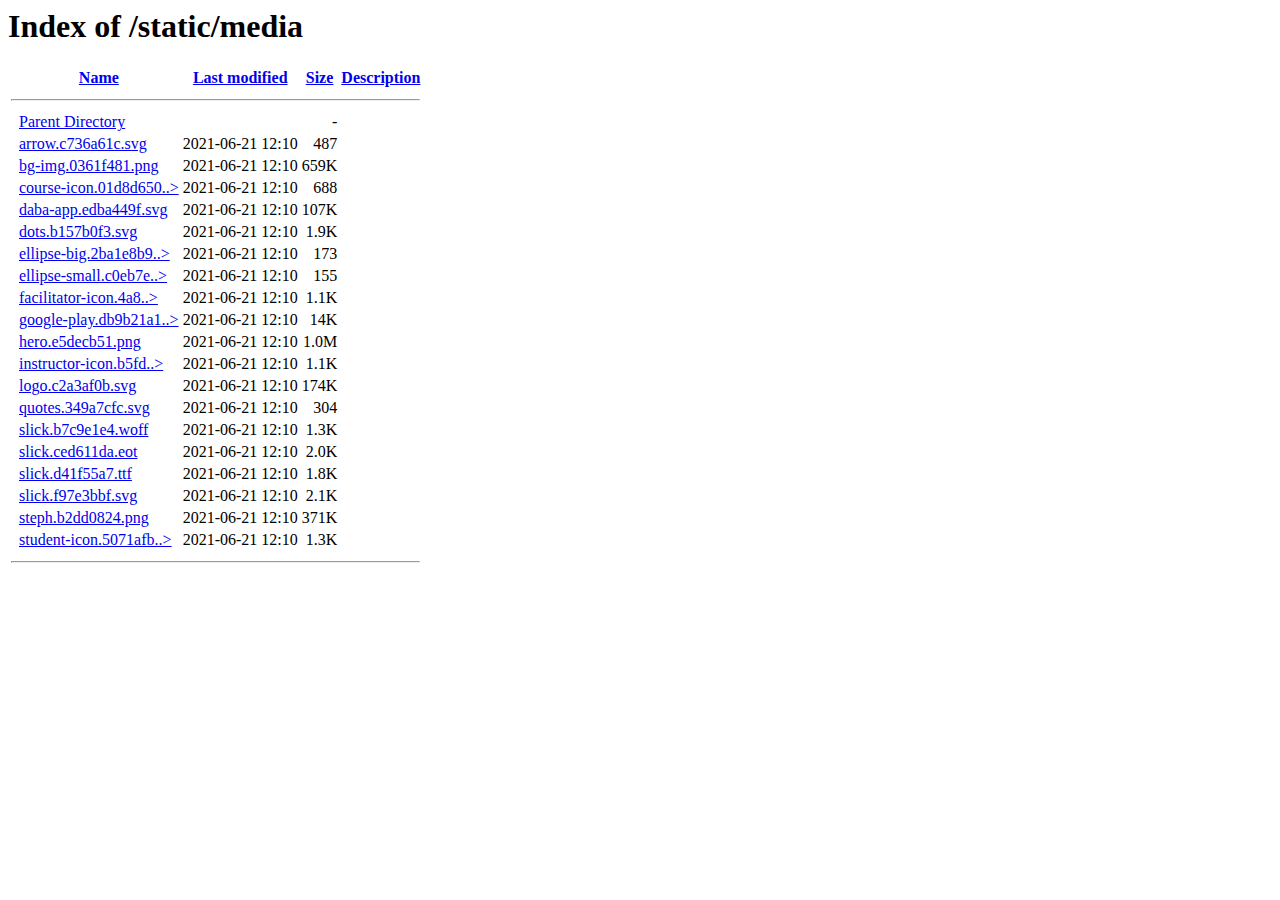
<file: media/index.html>
<!DOCTYPE HTML PUBLIC "-//W3C//DTD HTML 3.2 Final//EN">
<html>
 
<!-- Mirrored from daba.school/static/media/ by HTTrack Website Copier/3.x [XR&CO'2014], Thu, 08 Jul 2021 14:03:18 GMT -->
<!-- Added by HTTrack --><meta http-equiv="content-type" content="text/html;charset=ISO-8859-1" /><!-- /Added by HTTrack -->
<head>
  <title>Index of /static/media</title>
 </head>
 <body>
<h1>Index of /static/media</h1>
  <table>
   <tr><th valign="top">&nbsp;</th><th><a href="indexc052.html?C=N;O=D">Name</a></th><th><a href="indexf8a0.html?C=M;O=A">Last modified</a></th><th><a href="indexbfec.html?C=S;O=A">Size</a></th><th><a href="index30b5.html?C=D;O=A">Description</a></th></tr>
   <tr><th colspan="5"><hr></th></tr>
<tr><td valign="top">&nbsp;</td><td><a href="../index.html">Parent Directory</a>       </td><td>&nbsp;</td><td align="right">  - </td><td>&nbsp;</td></tr>
<tr><td valign="top">&nbsp;</td><td><a href="arrow.c736a61c.svg">arrow.c736a61c.svg</a>     </td><td align="right">2021-06-21 12:10  </td><td align="right">487 </td><td>&nbsp;</td></tr>
<tr><td valign="top">&nbsp;</td><td><a href="bg-img.0361f481.png">bg-img.0361f481.png</a>    </td><td align="right">2021-06-21 12:10  </td><td align="right">659K</td><td>&nbsp;</td></tr>
<tr><td valign="top">&nbsp;</td><td><a href="course-icon.01d8d650.svg">course-icon.01d8d650..&gt;</a></td><td align="right">2021-06-21 12:10  </td><td align="right">688 </td><td>&nbsp;</td></tr>
<tr><td valign="top">&nbsp;</td><td><a href="daba-app.edba449f.svg">daba-app.edba449f.svg</a>  </td><td align="right">2021-06-21 12:10  </td><td align="right">107K</td><td>&nbsp;</td></tr>
<tr><td valign="top">&nbsp;</td><td><a href="dots.b157b0f3.svg">dots.b157b0f3.svg</a>      </td><td align="right">2021-06-21 12:10  </td><td align="right">1.9K</td><td>&nbsp;</td></tr>
<tr><td valign="top">&nbsp;</td><td><a href="ellipse-big.2ba1e8b9.svg">ellipse-big.2ba1e8b9..&gt;</a></td><td align="right">2021-06-21 12:10  </td><td align="right">173 </td><td>&nbsp;</td></tr>
<tr><td valign="top">&nbsp;</td><td><a href="ellipse-small.c0eb7e4f.svg">ellipse-small.c0eb7e..&gt;</a></td><td align="right">2021-06-21 12:10  </td><td align="right">155 </td><td>&nbsp;</td></tr>
<tr><td valign="top">&nbsp;</td><td><a href="facilitator-icon.4a8b1c36.svg">facilitator-icon.4a8..&gt;</a></td><td align="right">2021-06-21 12:10  </td><td align="right">1.1K</td><td>&nbsp;</td></tr>
<tr><td valign="top">&nbsp;</td><td><a href="google-play.db9b21a1.png">google-play.db9b21a1..&gt;</a></td><td align="right">2021-06-21 12:10  </td><td align="right"> 14K</td><td>&nbsp;</td></tr>
<tr><td valign="top">&nbsp;</td><td><a href="hero.e5decb51.png">hero.e5decb51.png</a>      </td><td align="right">2021-06-21 12:10  </td><td align="right">1.0M</td><td>&nbsp;</td></tr>
<tr><td valign="top">&nbsp;</td><td><a href="instructor-icon.b5fdd8d1.svg">instructor-icon.b5fd..&gt;</a></td><td align="right">2021-06-21 12:10  </td><td align="right">1.1K</td><td>&nbsp;</td></tr>
<tr><td valign="top">&nbsp;</td><td><a href="logo.c2a3af0b.svg">logo.c2a3af0b.svg</a>      </td><td align="right">2021-06-21 12:10  </td><td align="right">174K</td><td>&nbsp;</td></tr>
<tr><td valign="top">&nbsp;</td><td><a href="quotes.349a7cfc.svg">quotes.349a7cfc.svg</a>    </td><td align="right">2021-06-21 12:10  </td><td align="right">304 </td><td>&nbsp;</td></tr>
<tr><td valign="top">&nbsp;</td><td><a href="slick.b7c9e1e4.woff">slick.b7c9e1e4.woff</a>    </td><td align="right">2021-06-21 12:10  </td><td align="right">1.3K</td><td>&nbsp;</td></tr>
<tr><td valign="top">&nbsp;</td><td><a href="slick.ced611da.eot">slick.ced611da.eot</a>     </td><td align="right">2021-06-21 12:10  </td><td align="right">2.0K</td><td>&nbsp;</td></tr>
<tr><td valign="top">&nbsp;</td><td><a href="slick.d41f55a7.ttf">slick.d41f55a7.ttf</a>     </td><td align="right">2021-06-21 12:10  </td><td align="right">1.8K</td><td>&nbsp;</td></tr>
<tr><td valign="top">&nbsp;</td><td><a href="slick.f97e3bbf.svg">slick.f97e3bbf.svg</a>     </td><td align="right">2021-06-21 12:10  </td><td align="right">2.1K</td><td>&nbsp;</td></tr>
<tr><td valign="top">&nbsp;</td><td><a href="steph.b2dd0824.png">steph.b2dd0824.png</a>     </td><td align="right">2021-06-21 12:10  </td><td align="right">371K</td><td>&nbsp;</td></tr>
<tr><td valign="top">&nbsp;</td><td><a href="student-icon.5071afb5.svg">student-icon.5071afb..&gt;</a></td><td align="right">2021-06-21 12:10  </td><td align="right">1.3K</td><td>&nbsp;</td></tr>
   <tr><th colspan="5"><hr></th></tr>
</table>
</body>
<!-- Mirrored from daba.school/static/media/ by HTTrack Website Copier/3.x [XR&CO'2014], Thu, 08 Jul 2021 14:03:30 GMT -->
</html>
</file>
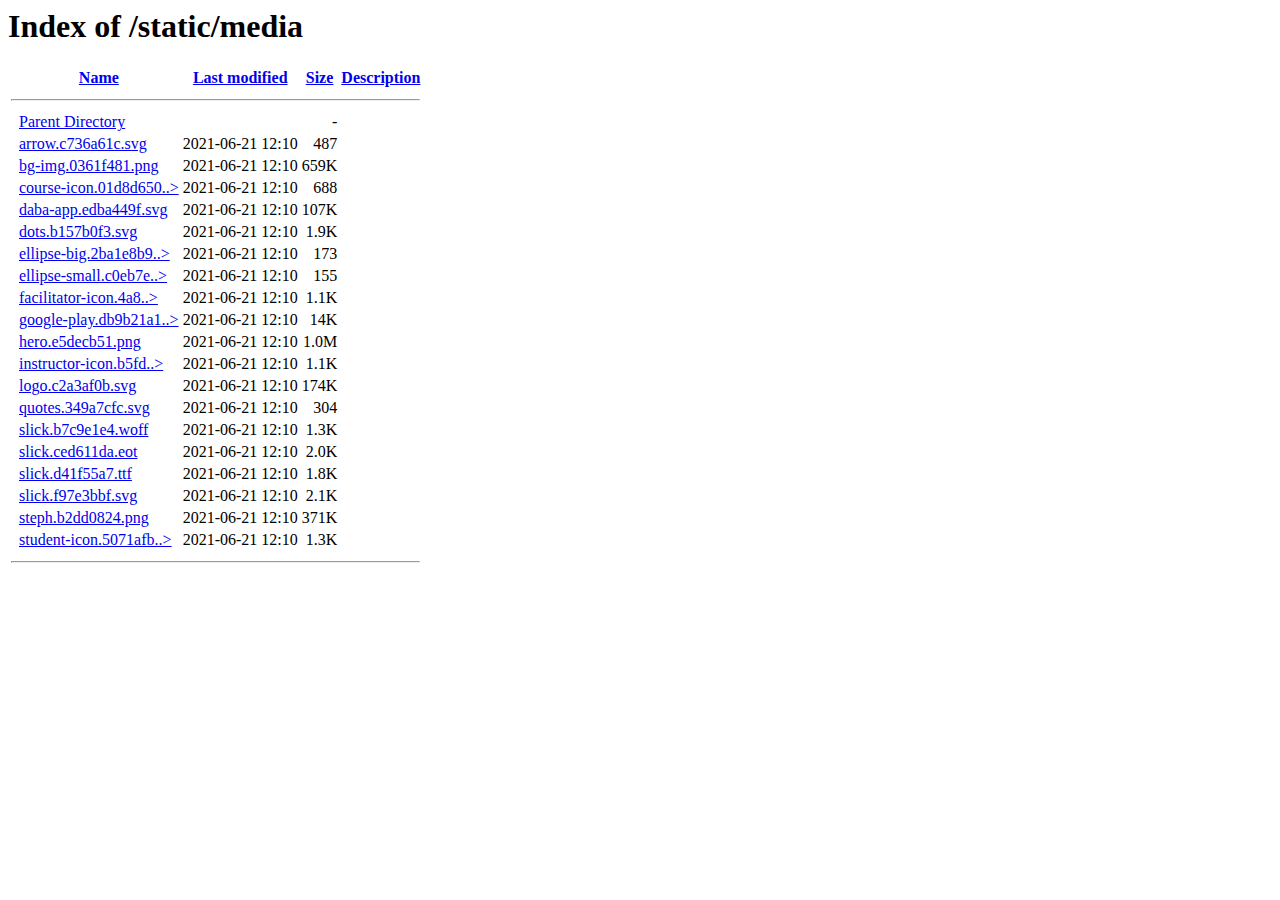
<file: media/index30b5.html>
<!DOCTYPE HTML PUBLIC "-//W3C//DTD HTML 3.2 Final//EN">
<html>
 
<!-- Mirrored from daba.school/static/media/?C=D;O=A by HTTrack Website Copier/3.x [XR&CO'2014], Thu, 08 Jul 2021 14:03:31 GMT -->
<!-- Added by HTTrack --><meta http-equiv="content-type" content="text/html;charset=ISO-8859-1" /><!-- /Added by HTTrack -->
<head>
  <title>Index of /static/media</title>
 </head>
 <body>
<h1>Index of /static/media</h1>
  <table>
   <tr><th valign="top">&nbsp;</th><th><a href="indexb70a.html?C=N;O=A">Name</a></th><th><a href="indexf8a0.html?C=M;O=A">Last modified</a></th><th><a href="indexbfec.html?C=S;O=A">Size</a></th><th><a href="indexad3f.html?C=D;O=D">Description</a></th></tr>
   <tr><th colspan="5"><hr></th></tr>
<tr><td valign="top">&nbsp;</td><td><a href="../index.html">Parent Directory</a>       </td><td>&nbsp;</td><td align="right">  - </td><td>&nbsp;</td></tr>
<tr><td valign="top">&nbsp;</td><td><a href="arrow.c736a61c.svg">arrow.c736a61c.svg</a>     </td><td align="right">2021-06-21 12:10  </td><td align="right">487 </td><td>&nbsp;</td></tr>
<tr><td valign="top">&nbsp;</td><td><a href="bg-img.0361f481.png">bg-img.0361f481.png</a>    </td><td align="right">2021-06-21 12:10  </td><td align="right">659K</td><td>&nbsp;</td></tr>
<tr><td valign="top">&nbsp;</td><td><a href="course-icon.01d8d650.svg">course-icon.01d8d650..&gt;</a></td><td align="right">2021-06-21 12:10  </td><td align="right">688 </td><td>&nbsp;</td></tr>
<tr><td valign="top">&nbsp;</td><td><a href="daba-app.edba449f.svg">daba-app.edba449f.svg</a>  </td><td align="right">2021-06-21 12:10  </td><td align="right">107K</td><td>&nbsp;</td></tr>
<tr><td valign="top">&nbsp;</td><td><a href="dots.b157b0f3.svg">dots.b157b0f3.svg</a>      </td><td align="right">2021-06-21 12:10  </td><td align="right">1.9K</td><td>&nbsp;</td></tr>
<tr><td valign="top">&nbsp;</td><td><a href="ellipse-big.2ba1e8b9.svg">ellipse-big.2ba1e8b9..&gt;</a></td><td align="right">2021-06-21 12:10  </td><td align="right">173 </td><td>&nbsp;</td></tr>
<tr><td valign="top">&nbsp;</td><td><a href="ellipse-small.c0eb7e4f.svg">ellipse-small.c0eb7e..&gt;</a></td><td align="right">2021-06-21 12:10  </td><td align="right">155 </td><td>&nbsp;</td></tr>
<tr><td valign="top">&nbsp;</td><td><a href="facilitator-icon.4a8b1c36.svg">facilitator-icon.4a8..&gt;</a></td><td align="right">2021-06-21 12:10  </td><td align="right">1.1K</td><td>&nbsp;</td></tr>
<tr><td valign="top">&nbsp;</td><td><a href="google-play.db9b21a1.png">google-play.db9b21a1..&gt;</a></td><td align="right">2021-06-21 12:10  </td><td align="right"> 14K</td><td>&nbsp;</td></tr>
<tr><td valign="top">&nbsp;</td><td><a href="hero.e5decb51.png">hero.e5decb51.png</a>      </td><td align="right">2021-06-21 12:10  </td><td align="right">1.0M</td><td>&nbsp;</td></tr>
<tr><td valign="top">&nbsp;</td><td><a href="instructor-icon.b5fdd8d1.svg">instructor-icon.b5fd..&gt;</a></td><td align="right">2021-06-21 12:10  </td><td align="right">1.1K</td><td>&nbsp;</td></tr>
<tr><td valign="top">&nbsp;</td><td><a href="logo.c2a3af0b.svg">logo.c2a3af0b.svg</a>      </td><td align="right">2021-06-21 12:10  </td><td align="right">174K</td><td>&nbsp;</td></tr>
<tr><td valign="top">&nbsp;</td><td><a href="quotes.349a7cfc.svg">quotes.349a7cfc.svg</a>    </td><td align="right">2021-06-21 12:10  </td><td align="right">304 </td><td>&nbsp;</td></tr>
<tr><td valign="top">&nbsp;</td><td><a href="slick.b7c9e1e4.woff">slick.b7c9e1e4.woff</a>    </td><td align="right">2021-06-21 12:10  </td><td align="right">1.3K</td><td>&nbsp;</td></tr>
<tr><td valign="top">&nbsp;</td><td><a href="slick.ced611da.eot">slick.ced611da.eot</a>     </td><td align="right">2021-06-21 12:10  </td><td align="right">2.0K</td><td>&nbsp;</td></tr>
<tr><td valign="top">&nbsp;</td><td><a href="slick.d41f55a7.ttf">slick.d41f55a7.ttf</a>     </td><td align="right">2021-06-21 12:10  </td><td align="right">1.8K</td><td>&nbsp;</td></tr>
<tr><td valign="top">&nbsp;</td><td><a href="slick.f97e3bbf.svg">slick.f97e3bbf.svg</a>     </td><td align="right">2021-06-21 12:10  </td><td align="right">2.1K</td><td>&nbsp;</td></tr>
<tr><td valign="top">&nbsp;</td><td><a href="steph.b2dd0824.png">steph.b2dd0824.png</a>     </td><td align="right">2021-06-21 12:10  </td><td align="right">371K</td><td>&nbsp;</td></tr>
<tr><td valign="top">&nbsp;</td><td><a href="student-icon.5071afb5.svg">student-icon.5071afb..&gt;</a></td><td align="right">2021-06-21 12:10  </td><td align="right">1.3K</td><td>&nbsp;</td></tr>
   <tr><th colspan="5"><hr></th></tr>
</table>
</body>
<!-- Mirrored from daba.school/static/media/?C=D;O=A by HTTrack Website Copier/3.x [XR&CO'2014], Thu, 08 Jul 2021 14:03:31 GMT -->
</html>
</file>
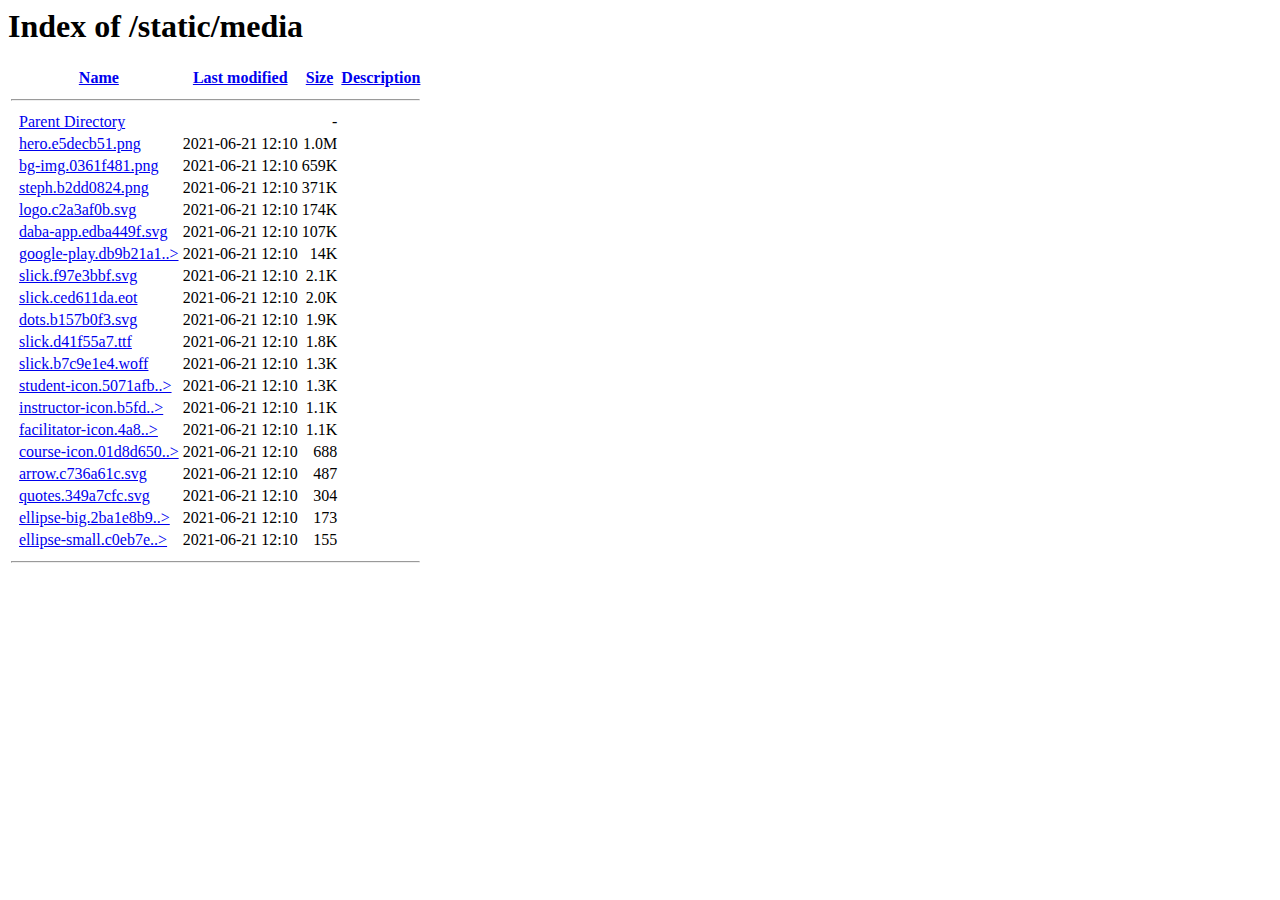
<file: media/index5851.html>
<!DOCTYPE HTML PUBLIC "-//W3C//DTD HTML 3.2 Final//EN">
<html>
 
<!-- Mirrored from daba.school/static/media/?C=S;O=D by HTTrack Website Copier/3.x [XR&CO'2014], Thu, 08 Jul 2021 14:03:36 GMT -->
<!-- Added by HTTrack --><meta http-equiv="content-type" content="text/html;charset=ISO-8859-1" /><!-- /Added by HTTrack -->
<head>
  <title>Index of /static/media</title>
 </head>
 <body>
<h1>Index of /static/media</h1>
  <table>
   <tr><th valign="top">&nbsp;</th><th><a href="indexb70a.html?C=N;O=A">Name</a></th><th><a href="indexf8a0.html?C=M;O=A">Last modified</a></th><th><a href="indexbfec.html?C=S;O=A">Size</a></th><th><a href="index30b5.html?C=D;O=A">Description</a></th></tr>
   <tr><th colspan="5"><hr></th></tr>
<tr><td valign="top">&nbsp;</td><td><a href="../index.html">Parent Directory</a>       </td><td>&nbsp;</td><td align="right">  - </td><td>&nbsp;</td></tr>
<tr><td valign="top">&nbsp;</td><td><a href="hero.e5decb51.png">hero.e5decb51.png</a>      </td><td align="right">2021-06-21 12:10  </td><td align="right">1.0M</td><td>&nbsp;</td></tr>
<tr><td valign="top">&nbsp;</td><td><a href="bg-img.0361f481.png">bg-img.0361f481.png</a>    </td><td align="right">2021-06-21 12:10  </td><td align="right">659K</td><td>&nbsp;</td></tr>
<tr><td valign="top">&nbsp;</td><td><a href="steph.b2dd0824.png">steph.b2dd0824.png</a>     </td><td align="right">2021-06-21 12:10  </td><td align="right">371K</td><td>&nbsp;</td></tr>
<tr><td valign="top">&nbsp;</td><td><a href="logo.c2a3af0b.svg">logo.c2a3af0b.svg</a>      </td><td align="right">2021-06-21 12:10  </td><td align="right">174K</td><td>&nbsp;</td></tr>
<tr><td valign="top">&nbsp;</td><td><a href="daba-app.edba449f.svg">daba-app.edba449f.svg</a>  </td><td align="right">2021-06-21 12:10  </td><td align="right">107K</td><td>&nbsp;</td></tr>
<tr><td valign="top">&nbsp;</td><td><a href="google-play.db9b21a1.png">google-play.db9b21a1..&gt;</a></td><td align="right">2021-06-21 12:10  </td><td align="right"> 14K</td><td>&nbsp;</td></tr>
<tr><td valign="top">&nbsp;</td><td><a href="slick.f97e3bbf.svg">slick.f97e3bbf.svg</a>     </td><td align="right">2021-06-21 12:10  </td><td align="right">2.1K</td><td>&nbsp;</td></tr>
<tr><td valign="top">&nbsp;</td><td><a href="slick.ced611da.eot">slick.ced611da.eot</a>     </td><td align="right">2021-06-21 12:10  </td><td align="right">2.0K</td><td>&nbsp;</td></tr>
<tr><td valign="top">&nbsp;</td><td><a href="dots.b157b0f3.svg">dots.b157b0f3.svg</a>      </td><td align="right">2021-06-21 12:10  </td><td align="right">1.9K</td><td>&nbsp;</td></tr>
<tr><td valign="top">&nbsp;</td><td><a href="slick.d41f55a7.ttf">slick.d41f55a7.ttf</a>     </td><td align="right">2021-06-21 12:10  </td><td align="right">1.8K</td><td>&nbsp;</td></tr>
<tr><td valign="top">&nbsp;</td><td><a href="slick.b7c9e1e4.woff">slick.b7c9e1e4.woff</a>    </td><td align="right">2021-06-21 12:10  </td><td align="right">1.3K</td><td>&nbsp;</td></tr>
<tr><td valign="top">&nbsp;</td><td><a href="student-icon.5071afb5.svg">student-icon.5071afb..&gt;</a></td><td align="right">2021-06-21 12:10  </td><td align="right">1.3K</td><td>&nbsp;</td></tr>
<tr><td valign="top">&nbsp;</td><td><a href="instructor-icon.b5fdd8d1.svg">instructor-icon.b5fd..&gt;</a></td><td align="right">2021-06-21 12:10  </td><td align="right">1.1K</td><td>&nbsp;</td></tr>
<tr><td valign="top">&nbsp;</td><td><a href="facilitator-icon.4a8b1c36.svg">facilitator-icon.4a8..&gt;</a></td><td align="right">2021-06-21 12:10  </td><td align="right">1.1K</td><td>&nbsp;</td></tr>
<tr><td valign="top">&nbsp;</td><td><a href="course-icon.01d8d650.svg">course-icon.01d8d650..&gt;</a></td><td align="right">2021-06-21 12:10  </td><td align="right">688 </td><td>&nbsp;</td></tr>
<tr><td valign="top">&nbsp;</td><td><a href="arrow.c736a61c.svg">arrow.c736a61c.svg</a>     </td><td align="right">2021-06-21 12:10  </td><td align="right">487 </td><td>&nbsp;</td></tr>
<tr><td valign="top">&nbsp;</td><td><a href="quotes.349a7cfc.svg">quotes.349a7cfc.svg</a>    </td><td align="right">2021-06-21 12:10  </td><td align="right">304 </td><td>&nbsp;</td></tr>
<tr><td valign="top">&nbsp;</td><td><a href="ellipse-big.2ba1e8b9.svg">ellipse-big.2ba1e8b9..&gt;</a></td><td align="right">2021-06-21 12:10  </td><td align="right">173 </td><td>&nbsp;</td></tr>
<tr><td valign="top">&nbsp;</td><td><a href="ellipse-small.c0eb7e4f.svg">ellipse-small.c0eb7e..&gt;</a></td><td align="right">2021-06-21 12:10  </td><td align="right">155 </td><td>&nbsp;</td></tr>
   <tr><th colspan="5"><hr></th></tr>
</table>
</body>
<!-- Mirrored from daba.school/static/media/?C=S;O=D by HTTrack Website Copier/3.x [XR&CO'2014], Thu, 08 Jul 2021 14:03:36 GMT -->
</html>
</file>
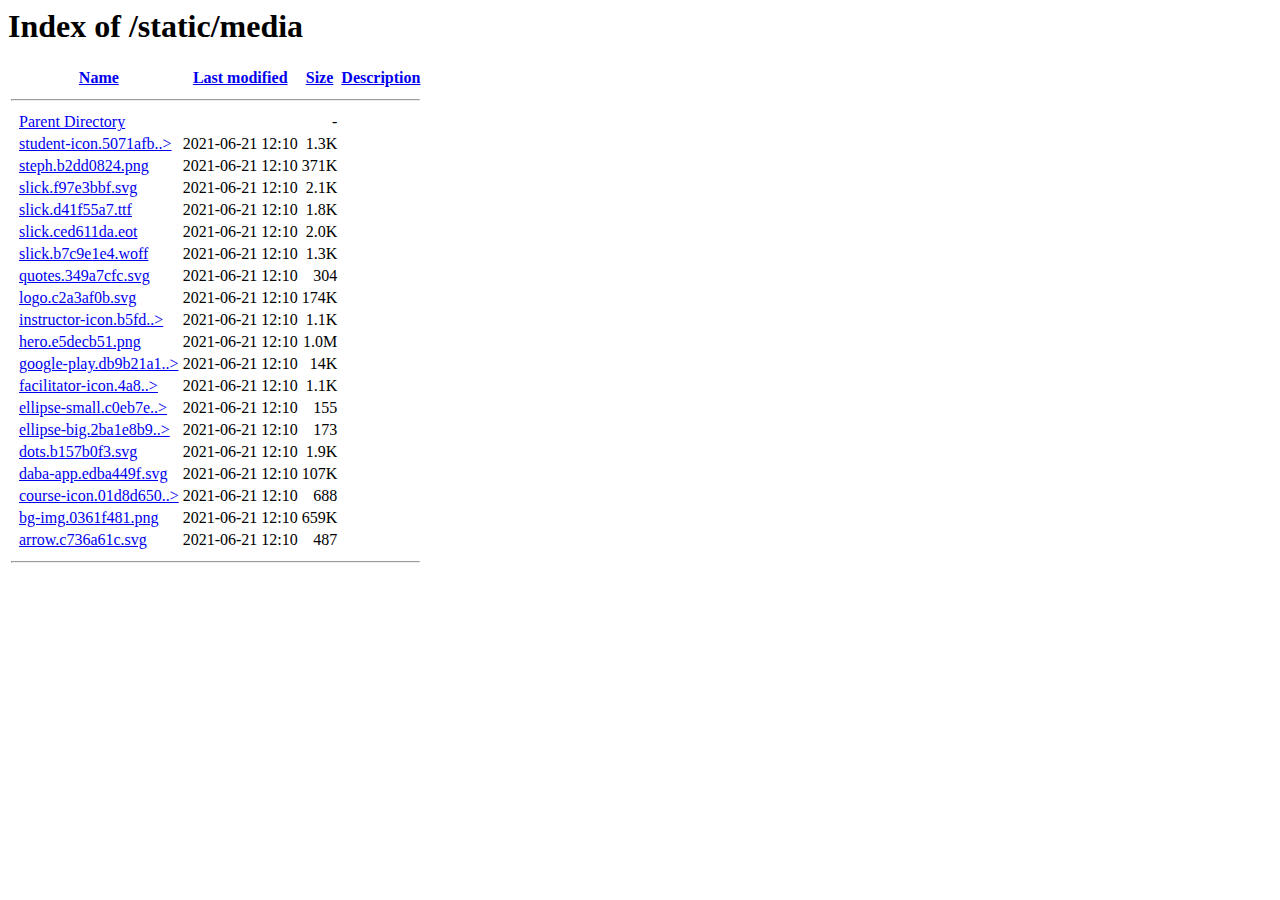
<file: media/index72c9.html>
<!DOCTYPE HTML PUBLIC "-//W3C//DTD HTML 3.2 Final//EN">
<html>
 
<!-- Mirrored from daba.school/static/media/?C=M;O=D by HTTrack Website Copier/3.x [XR&CO'2014], Thu, 08 Jul 2021 14:03:36 GMT -->
<!-- Added by HTTrack --><meta http-equiv="content-type" content="text/html;charset=ISO-8859-1" /><!-- /Added by HTTrack -->
<head>
  <title>Index of /static/media</title>
 </head>
 <body>
<h1>Index of /static/media</h1>
  <table>
   <tr><th valign="top">&nbsp;</th><th><a href="indexb70a.html?C=N;O=A">Name</a></th><th><a href="indexf8a0.html?C=M;O=A">Last modified</a></th><th><a href="indexbfec.html?C=S;O=A">Size</a></th><th><a href="index30b5.html?C=D;O=A">Description</a></th></tr>
   <tr><th colspan="5"><hr></th></tr>
<tr><td valign="top">&nbsp;</td><td><a href="../index.html">Parent Directory</a>       </td><td>&nbsp;</td><td align="right">  - </td><td>&nbsp;</td></tr>
<tr><td valign="top">&nbsp;</td><td><a href="student-icon.5071afb5.svg">student-icon.5071afb..&gt;</a></td><td align="right">2021-06-21 12:10  </td><td align="right">1.3K</td><td>&nbsp;</td></tr>
<tr><td valign="top">&nbsp;</td><td><a href="steph.b2dd0824.png">steph.b2dd0824.png</a>     </td><td align="right">2021-06-21 12:10  </td><td align="right">371K</td><td>&nbsp;</td></tr>
<tr><td valign="top">&nbsp;</td><td><a href="slick.f97e3bbf.svg">slick.f97e3bbf.svg</a>     </td><td align="right">2021-06-21 12:10  </td><td align="right">2.1K</td><td>&nbsp;</td></tr>
<tr><td valign="top">&nbsp;</td><td><a href="slick.d41f55a7.ttf">slick.d41f55a7.ttf</a>     </td><td align="right">2021-06-21 12:10  </td><td align="right">1.8K</td><td>&nbsp;</td></tr>
<tr><td valign="top">&nbsp;</td><td><a href="slick.ced611da.eot">slick.ced611da.eot</a>     </td><td align="right">2021-06-21 12:10  </td><td align="right">2.0K</td><td>&nbsp;</td></tr>
<tr><td valign="top">&nbsp;</td><td><a href="slick.b7c9e1e4.woff">slick.b7c9e1e4.woff</a>    </td><td align="right">2021-06-21 12:10  </td><td align="right">1.3K</td><td>&nbsp;</td></tr>
<tr><td valign="top">&nbsp;</td><td><a href="quotes.349a7cfc.svg">quotes.349a7cfc.svg</a>    </td><td align="right">2021-06-21 12:10  </td><td align="right">304 </td><td>&nbsp;</td></tr>
<tr><td valign="top">&nbsp;</td><td><a href="logo.c2a3af0b.svg">logo.c2a3af0b.svg</a>      </td><td align="right">2021-06-21 12:10  </td><td align="right">174K</td><td>&nbsp;</td></tr>
<tr><td valign="top">&nbsp;</td><td><a href="instructor-icon.b5fdd8d1.svg">instructor-icon.b5fd..&gt;</a></td><td align="right">2021-06-21 12:10  </td><td align="right">1.1K</td><td>&nbsp;</td></tr>
<tr><td valign="top">&nbsp;</td><td><a href="hero.e5decb51.png">hero.e5decb51.png</a>      </td><td align="right">2021-06-21 12:10  </td><td align="right">1.0M</td><td>&nbsp;</td></tr>
<tr><td valign="top">&nbsp;</td><td><a href="google-play.db9b21a1.png">google-play.db9b21a1..&gt;</a></td><td align="right">2021-06-21 12:10  </td><td align="right"> 14K</td><td>&nbsp;</td></tr>
<tr><td valign="top">&nbsp;</td><td><a href="facilitator-icon.4a8b1c36.svg">facilitator-icon.4a8..&gt;</a></td><td align="right">2021-06-21 12:10  </td><td align="right">1.1K</td><td>&nbsp;</td></tr>
<tr><td valign="top">&nbsp;</td><td><a href="ellipse-small.c0eb7e4f.svg">ellipse-small.c0eb7e..&gt;</a></td><td align="right">2021-06-21 12:10  </td><td align="right">155 </td><td>&nbsp;</td></tr>
<tr><td valign="top">&nbsp;</td><td><a href="ellipse-big.2ba1e8b9.svg">ellipse-big.2ba1e8b9..&gt;</a></td><td align="right">2021-06-21 12:10  </td><td align="right">173 </td><td>&nbsp;</td></tr>
<tr><td valign="top">&nbsp;</td><td><a href="dots.b157b0f3.svg">dots.b157b0f3.svg</a>      </td><td align="right">2021-06-21 12:10  </td><td align="right">1.9K</td><td>&nbsp;</td></tr>
<tr><td valign="top">&nbsp;</td><td><a href="daba-app.edba449f.svg">daba-app.edba449f.svg</a>  </td><td align="right">2021-06-21 12:10  </td><td align="right">107K</td><td>&nbsp;</td></tr>
<tr><td valign="top">&nbsp;</td><td><a href="course-icon.01d8d650.svg">course-icon.01d8d650..&gt;</a></td><td align="right">2021-06-21 12:10  </td><td align="right">688 </td><td>&nbsp;</td></tr>
<tr><td valign="top">&nbsp;</td><td><a href="bg-img.0361f481.png">bg-img.0361f481.png</a>    </td><td align="right">2021-06-21 12:10  </td><td align="right">659K</td><td>&nbsp;</td></tr>
<tr><td valign="top">&nbsp;</td><td><a href="arrow.c736a61c.svg">arrow.c736a61c.svg</a>     </td><td align="right">2021-06-21 12:10  </td><td align="right">487 </td><td>&nbsp;</td></tr>
   <tr><th colspan="5"><hr></th></tr>
</table>
</body>
<!-- Mirrored from daba.school/static/media/?C=M;O=D by HTTrack Website Copier/3.x [XR&CO'2014], Thu, 08 Jul 2021 14:03:36 GMT -->
</html>
</file>
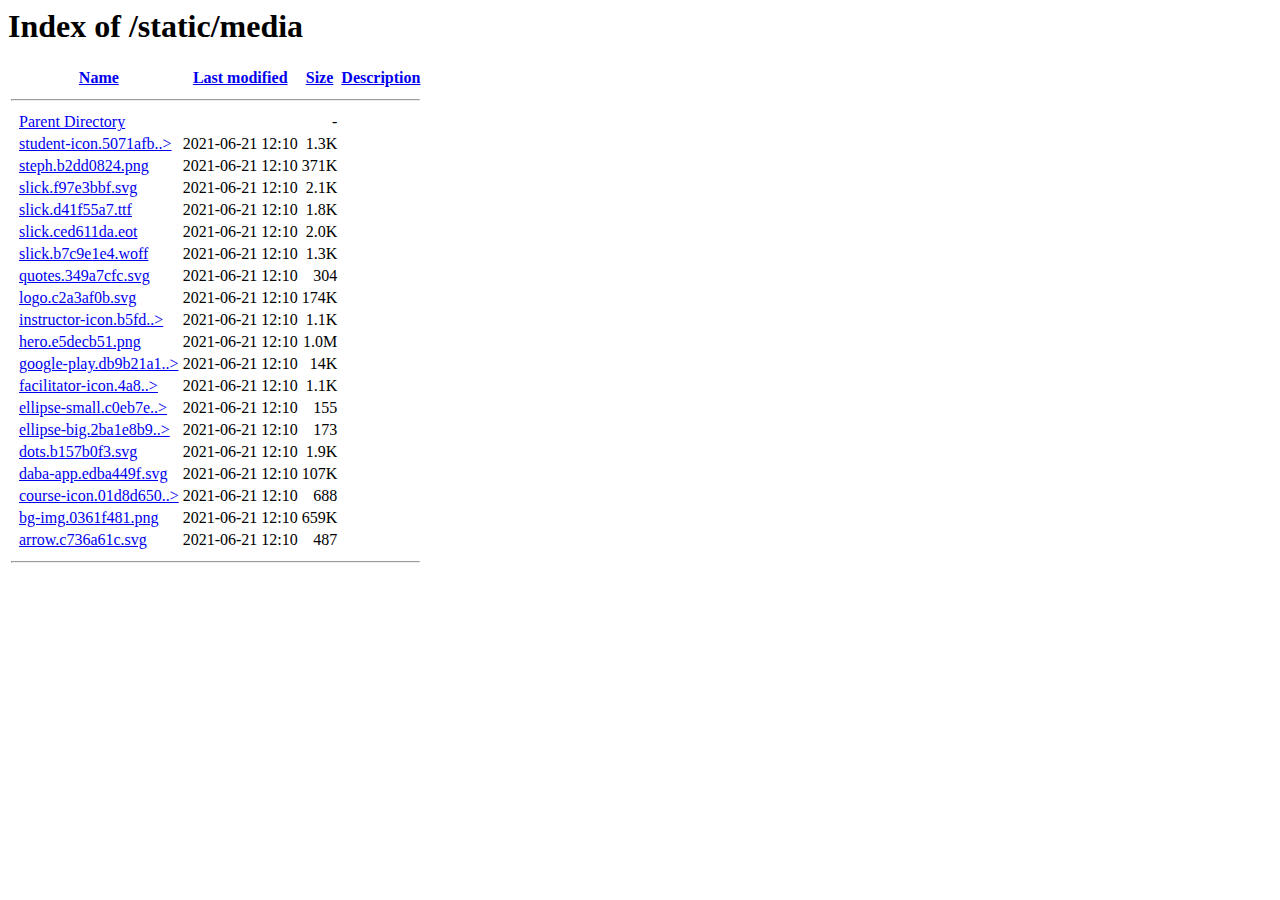
<file: media/indexad3f.html>
<!DOCTYPE HTML PUBLIC "-//W3C//DTD HTML 3.2 Final//EN">
<html>
 
<!-- Mirrored from daba.school/static/media/?C=D;O=D by HTTrack Website Copier/3.x [XR&CO'2014], Thu, 08 Jul 2021 14:03:36 GMT -->
<!-- Added by HTTrack --><meta http-equiv="content-type" content="text/html;charset=ISO-8859-1" /><!-- /Added by HTTrack -->
<head>
  <title>Index of /static/media</title>
 </head>
 <body>
<h1>Index of /static/media</h1>
  <table>
   <tr><th valign="top">&nbsp;</th><th><a href="indexb70a.html?C=N;O=A">Name</a></th><th><a href="indexf8a0.html?C=M;O=A">Last modified</a></th><th><a href="indexbfec.html?C=S;O=A">Size</a></th><th><a href="index30b5.html?C=D;O=A">Description</a></th></tr>
   <tr><th colspan="5"><hr></th></tr>
<tr><td valign="top">&nbsp;</td><td><a href="../index.html">Parent Directory</a>       </td><td>&nbsp;</td><td align="right">  - </td><td>&nbsp;</td></tr>
<tr><td valign="top">&nbsp;</td><td><a href="student-icon.5071afb5.svg">student-icon.5071afb..&gt;</a></td><td align="right">2021-06-21 12:10  </td><td align="right">1.3K</td><td>&nbsp;</td></tr>
<tr><td valign="top">&nbsp;</td><td><a href="steph.b2dd0824.png">steph.b2dd0824.png</a>     </td><td align="right">2021-06-21 12:10  </td><td align="right">371K</td><td>&nbsp;</td></tr>
<tr><td valign="top">&nbsp;</td><td><a href="slick.f97e3bbf.svg">slick.f97e3bbf.svg</a>     </td><td align="right">2021-06-21 12:10  </td><td align="right">2.1K</td><td>&nbsp;</td></tr>
<tr><td valign="top">&nbsp;</td><td><a href="slick.d41f55a7.ttf">slick.d41f55a7.ttf</a>     </td><td align="right">2021-06-21 12:10  </td><td align="right">1.8K</td><td>&nbsp;</td></tr>
<tr><td valign="top">&nbsp;</td><td><a href="slick.ced611da.eot">slick.ced611da.eot</a>     </td><td align="right">2021-06-21 12:10  </td><td align="right">2.0K</td><td>&nbsp;</td></tr>
<tr><td valign="top">&nbsp;</td><td><a href="slick.b7c9e1e4.woff">slick.b7c9e1e4.woff</a>    </td><td align="right">2021-06-21 12:10  </td><td align="right">1.3K</td><td>&nbsp;</td></tr>
<tr><td valign="top">&nbsp;</td><td><a href="quotes.349a7cfc.svg">quotes.349a7cfc.svg</a>    </td><td align="right">2021-06-21 12:10  </td><td align="right">304 </td><td>&nbsp;</td></tr>
<tr><td valign="top">&nbsp;</td><td><a href="logo.c2a3af0b.svg">logo.c2a3af0b.svg</a>      </td><td align="right">2021-06-21 12:10  </td><td align="right">174K</td><td>&nbsp;</td></tr>
<tr><td valign="top">&nbsp;</td><td><a href="instructor-icon.b5fdd8d1.svg">instructor-icon.b5fd..&gt;</a></td><td align="right">2021-06-21 12:10  </td><td align="right">1.1K</td><td>&nbsp;</td></tr>
<tr><td valign="top">&nbsp;</td><td><a href="hero.e5decb51.png">hero.e5decb51.png</a>      </td><td align="right">2021-06-21 12:10  </td><td align="right">1.0M</td><td>&nbsp;</td></tr>
<tr><td valign="top">&nbsp;</td><td><a href="google-play.db9b21a1.png">google-play.db9b21a1..&gt;</a></td><td align="right">2021-06-21 12:10  </td><td align="right"> 14K</td><td>&nbsp;</td></tr>
<tr><td valign="top">&nbsp;</td><td><a href="facilitator-icon.4a8b1c36.svg">facilitator-icon.4a8..&gt;</a></td><td align="right">2021-06-21 12:10  </td><td align="right">1.1K</td><td>&nbsp;</td></tr>
<tr><td valign="top">&nbsp;</td><td><a href="ellipse-small.c0eb7e4f.svg">ellipse-small.c0eb7e..&gt;</a></td><td align="right">2021-06-21 12:10  </td><td align="right">155 </td><td>&nbsp;</td></tr>
<tr><td valign="top">&nbsp;</td><td><a href="ellipse-big.2ba1e8b9.svg">ellipse-big.2ba1e8b9..&gt;</a></td><td align="right">2021-06-21 12:10  </td><td align="right">173 </td><td>&nbsp;</td></tr>
<tr><td valign="top">&nbsp;</td><td><a href="dots.b157b0f3.svg">dots.b157b0f3.svg</a>      </td><td align="right">2021-06-21 12:10  </td><td align="right">1.9K</td><td>&nbsp;</td></tr>
<tr><td valign="top">&nbsp;</td><td><a href="daba-app.edba449f.svg">daba-app.edba449f.svg</a>  </td><td align="right">2021-06-21 12:10  </td><td align="right">107K</td><td>&nbsp;</td></tr>
<tr><td valign="top">&nbsp;</td><td><a href="course-icon.01d8d650.svg">course-icon.01d8d650..&gt;</a></td><td align="right">2021-06-21 12:10  </td><td align="right">688 </td><td>&nbsp;</td></tr>
<tr><td valign="top">&nbsp;</td><td><a href="bg-img.0361f481.png">bg-img.0361f481.png</a>    </td><td align="right">2021-06-21 12:10  </td><td align="right">659K</td><td>&nbsp;</td></tr>
<tr><td valign="top">&nbsp;</td><td><a href="arrow.c736a61c.svg">arrow.c736a61c.svg</a>     </td><td align="right">2021-06-21 12:10  </td><td align="right">487 </td><td>&nbsp;</td></tr>
   <tr><th colspan="5"><hr></th></tr>
</table>
</body>
<!-- Mirrored from daba.school/static/media/?C=D;O=D by HTTrack Website Copier/3.x [XR&CO'2014], Thu, 08 Jul 2021 14:03:36 GMT -->
</html>
</file>
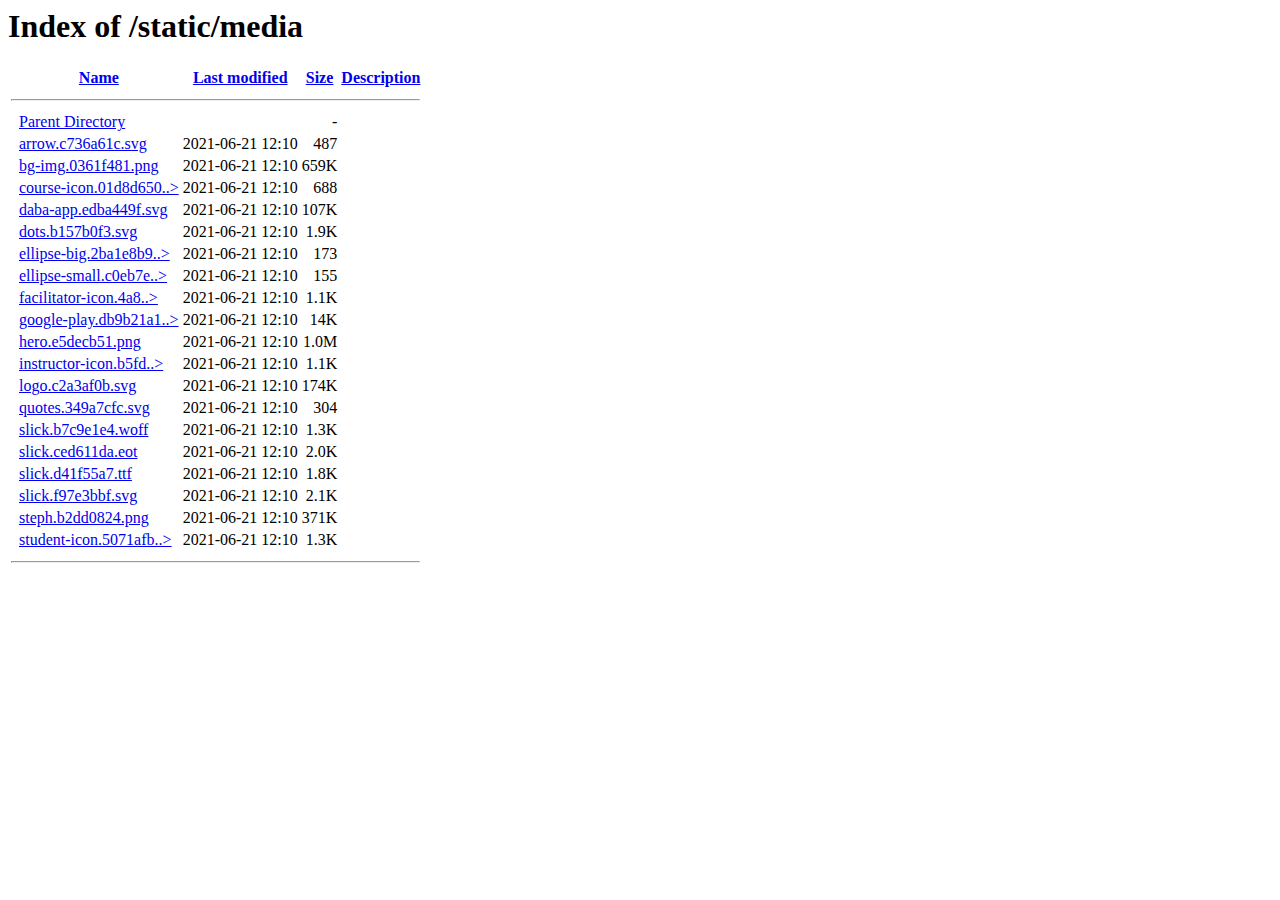
<file: media/indexb70a.html>
<!DOCTYPE HTML PUBLIC "-//W3C//DTD HTML 3.2 Final//EN">
<html>
 
<!-- Mirrored from daba.school/static/media/?C=N;O=A by HTTrack Website Copier/3.x [XR&CO'2014], Thu, 08 Jul 2021 14:03:36 GMT -->
<!-- Added by HTTrack --><meta http-equiv="content-type" content="text/html;charset=ISO-8859-1" /><!-- /Added by HTTrack -->
<head>
  <title>Index of /static/media</title>
 </head>
 <body>
<h1>Index of /static/media</h1>
  <table>
   <tr><th valign="top">&nbsp;</th><th><a href="indexc052.html?C=N;O=D">Name</a></th><th><a href="indexf8a0.html?C=M;O=A">Last modified</a></th><th><a href="indexbfec.html?C=S;O=A">Size</a></th><th><a href="index30b5.html?C=D;O=A">Description</a></th></tr>
   <tr><th colspan="5"><hr></th></tr>
<tr><td valign="top">&nbsp;</td><td><a href="../index.html">Parent Directory</a>       </td><td>&nbsp;</td><td align="right">  - </td><td>&nbsp;</td></tr>
<tr><td valign="top">&nbsp;</td><td><a href="arrow.c736a61c.svg">arrow.c736a61c.svg</a>     </td><td align="right">2021-06-21 12:10  </td><td align="right">487 </td><td>&nbsp;</td></tr>
<tr><td valign="top">&nbsp;</td><td><a href="bg-img.0361f481.png">bg-img.0361f481.png</a>    </td><td align="right">2021-06-21 12:10  </td><td align="right">659K</td><td>&nbsp;</td></tr>
<tr><td valign="top">&nbsp;</td><td><a href="course-icon.01d8d650.svg">course-icon.01d8d650..&gt;</a></td><td align="right">2021-06-21 12:10  </td><td align="right">688 </td><td>&nbsp;</td></tr>
<tr><td valign="top">&nbsp;</td><td><a href="daba-app.edba449f.svg">daba-app.edba449f.svg</a>  </td><td align="right">2021-06-21 12:10  </td><td align="right">107K</td><td>&nbsp;</td></tr>
<tr><td valign="top">&nbsp;</td><td><a href="dots.b157b0f3.svg">dots.b157b0f3.svg</a>      </td><td align="right">2021-06-21 12:10  </td><td align="right">1.9K</td><td>&nbsp;</td></tr>
<tr><td valign="top">&nbsp;</td><td><a href="ellipse-big.2ba1e8b9.svg">ellipse-big.2ba1e8b9..&gt;</a></td><td align="right">2021-06-21 12:10  </td><td align="right">173 </td><td>&nbsp;</td></tr>
<tr><td valign="top">&nbsp;</td><td><a href="ellipse-small.c0eb7e4f.svg">ellipse-small.c0eb7e..&gt;</a></td><td align="right">2021-06-21 12:10  </td><td align="right">155 </td><td>&nbsp;</td></tr>
<tr><td valign="top">&nbsp;</td><td><a href="facilitator-icon.4a8b1c36.svg">facilitator-icon.4a8..&gt;</a></td><td align="right">2021-06-21 12:10  </td><td align="right">1.1K</td><td>&nbsp;</td></tr>
<tr><td valign="top">&nbsp;</td><td><a href="google-play.db9b21a1.png">google-play.db9b21a1..&gt;</a></td><td align="right">2021-06-21 12:10  </td><td align="right"> 14K</td><td>&nbsp;</td></tr>
<tr><td valign="top">&nbsp;</td><td><a href="hero.e5decb51.png">hero.e5decb51.png</a>      </td><td align="right">2021-06-21 12:10  </td><td align="right">1.0M</td><td>&nbsp;</td></tr>
<tr><td valign="top">&nbsp;</td><td><a href="instructor-icon.b5fdd8d1.svg">instructor-icon.b5fd..&gt;</a></td><td align="right">2021-06-21 12:10  </td><td align="right">1.1K</td><td>&nbsp;</td></tr>
<tr><td valign="top">&nbsp;</td><td><a href="logo.c2a3af0b.svg">logo.c2a3af0b.svg</a>      </td><td align="right">2021-06-21 12:10  </td><td align="right">174K</td><td>&nbsp;</td></tr>
<tr><td valign="top">&nbsp;</td><td><a href="quotes.349a7cfc.svg">quotes.349a7cfc.svg</a>    </td><td align="right">2021-06-21 12:10  </td><td align="right">304 </td><td>&nbsp;</td></tr>
<tr><td valign="top">&nbsp;</td><td><a href="slick.b7c9e1e4.woff">slick.b7c9e1e4.woff</a>    </td><td align="right">2021-06-21 12:10  </td><td align="right">1.3K</td><td>&nbsp;</td></tr>
<tr><td valign="top">&nbsp;</td><td><a href="slick.ced611da.eot">slick.ced611da.eot</a>     </td><td align="right">2021-06-21 12:10  </td><td align="right">2.0K</td><td>&nbsp;</td></tr>
<tr><td valign="top">&nbsp;</td><td><a href="slick.d41f55a7.ttf">slick.d41f55a7.ttf</a>     </td><td align="right">2021-06-21 12:10  </td><td align="right">1.8K</td><td>&nbsp;</td></tr>
<tr><td valign="top">&nbsp;</td><td><a href="slick.f97e3bbf.svg">slick.f97e3bbf.svg</a>     </td><td align="right">2021-06-21 12:10  </td><td align="right">2.1K</td><td>&nbsp;</td></tr>
<tr><td valign="top">&nbsp;</td><td><a href="steph.b2dd0824.png">steph.b2dd0824.png</a>     </td><td align="right">2021-06-21 12:10  </td><td align="right">371K</td><td>&nbsp;</td></tr>
<tr><td valign="top">&nbsp;</td><td><a href="student-icon.5071afb5.svg">student-icon.5071afb..&gt;</a></td><td align="right">2021-06-21 12:10  </td><td align="right">1.3K</td><td>&nbsp;</td></tr>
   <tr><th colspan="5"><hr></th></tr>
</table>
</body>
<!-- Mirrored from daba.school/static/media/?C=N;O=A by HTTrack Website Copier/3.x [XR&CO'2014], Thu, 08 Jul 2021 14:03:36 GMT -->
</html>
</file>
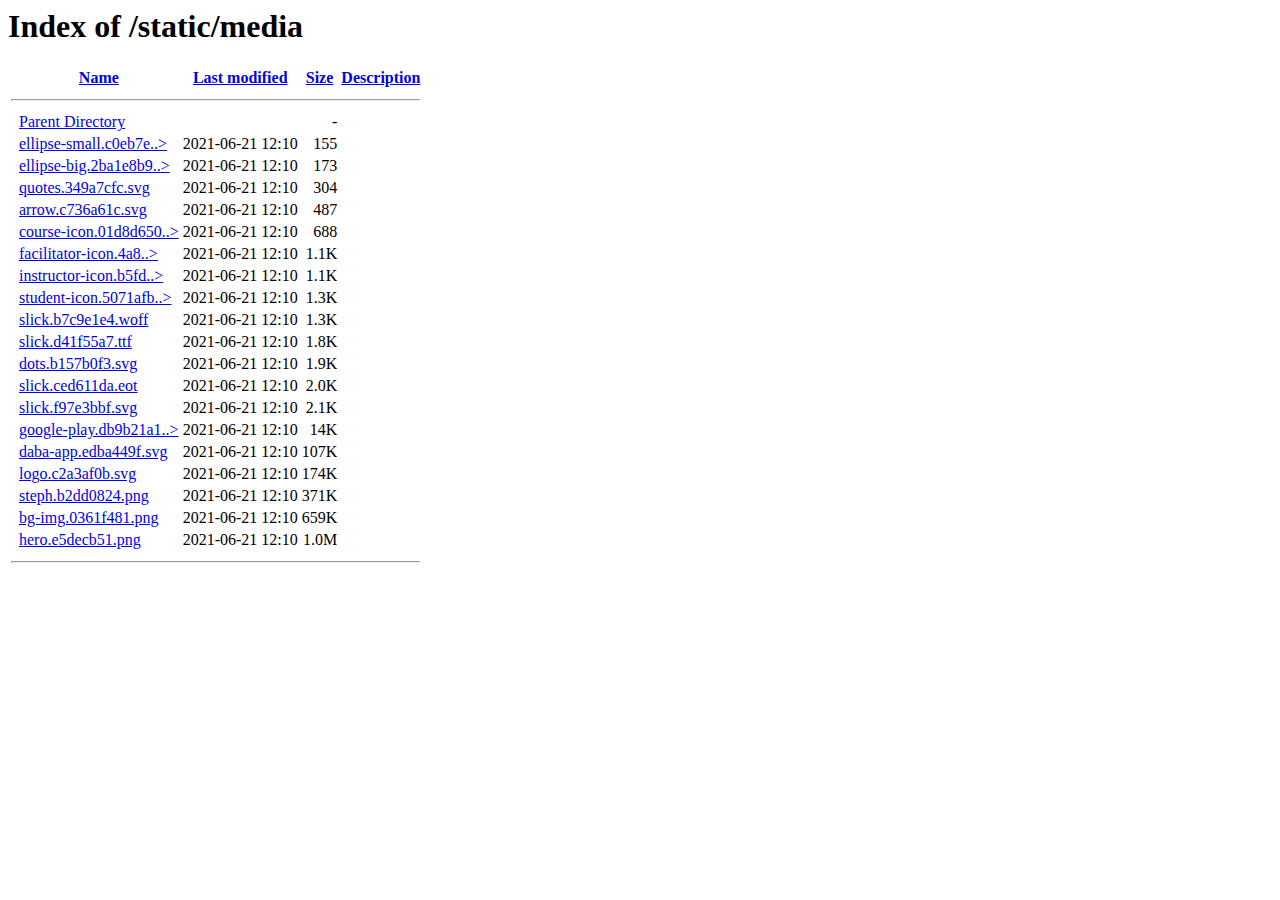
<file: media/indexbfec.html>
<!DOCTYPE HTML PUBLIC "-//W3C//DTD HTML 3.2 Final//EN">
<html>
 
<!-- Mirrored from daba.school/static/media/?C=S;O=A by HTTrack Website Copier/3.x [XR&CO'2014], Thu, 08 Jul 2021 14:03:31 GMT -->
<!-- Added by HTTrack --><meta http-equiv="content-type" content="text/html;charset=ISO-8859-1" /><!-- /Added by HTTrack -->
<head>
  <title>Index of /static/media</title>
 </head>
 <body>
<h1>Index of /static/media</h1>
  <table>
   <tr><th valign="top">&nbsp;</th><th><a href="indexb70a.html?C=N;O=A">Name</a></th><th><a href="indexf8a0.html?C=M;O=A">Last modified</a></th><th><a href="index5851.html?C=S;O=D">Size</a></th><th><a href="index30b5.html?C=D;O=A">Description</a></th></tr>
   <tr><th colspan="5"><hr></th></tr>
<tr><td valign="top">&nbsp;</td><td><a href="../index.html">Parent Directory</a>       </td><td>&nbsp;</td><td align="right">  - </td><td>&nbsp;</td></tr>
<tr><td valign="top">&nbsp;</td><td><a href="ellipse-small.c0eb7e4f.svg">ellipse-small.c0eb7e..&gt;</a></td><td align="right">2021-06-21 12:10  </td><td align="right">155 </td><td>&nbsp;</td></tr>
<tr><td valign="top">&nbsp;</td><td><a href="ellipse-big.2ba1e8b9.svg">ellipse-big.2ba1e8b9..&gt;</a></td><td align="right">2021-06-21 12:10  </td><td align="right">173 </td><td>&nbsp;</td></tr>
<tr><td valign="top">&nbsp;</td><td><a href="quotes.349a7cfc.svg">quotes.349a7cfc.svg</a>    </td><td align="right">2021-06-21 12:10  </td><td align="right">304 </td><td>&nbsp;</td></tr>
<tr><td valign="top">&nbsp;</td><td><a href="arrow.c736a61c.svg">arrow.c736a61c.svg</a>     </td><td align="right">2021-06-21 12:10  </td><td align="right">487 </td><td>&nbsp;</td></tr>
<tr><td valign="top">&nbsp;</td><td><a href="course-icon.01d8d650.svg">course-icon.01d8d650..&gt;</a></td><td align="right">2021-06-21 12:10  </td><td align="right">688 </td><td>&nbsp;</td></tr>
<tr><td valign="top">&nbsp;</td><td><a href="facilitator-icon.4a8b1c36.svg">facilitator-icon.4a8..&gt;</a></td><td align="right">2021-06-21 12:10  </td><td align="right">1.1K</td><td>&nbsp;</td></tr>
<tr><td valign="top">&nbsp;</td><td><a href="instructor-icon.b5fdd8d1.svg">instructor-icon.b5fd..&gt;</a></td><td align="right">2021-06-21 12:10  </td><td align="right">1.1K</td><td>&nbsp;</td></tr>
<tr><td valign="top">&nbsp;</td><td><a href="student-icon.5071afb5.svg">student-icon.5071afb..&gt;</a></td><td align="right">2021-06-21 12:10  </td><td align="right">1.3K</td><td>&nbsp;</td></tr>
<tr><td valign="top">&nbsp;</td><td><a href="slick.b7c9e1e4.woff">slick.b7c9e1e4.woff</a>    </td><td align="right">2021-06-21 12:10  </td><td align="right">1.3K</td><td>&nbsp;</td></tr>
<tr><td valign="top">&nbsp;</td><td><a href="slick.d41f55a7.ttf">slick.d41f55a7.ttf</a>     </td><td align="right">2021-06-21 12:10  </td><td align="right">1.8K</td><td>&nbsp;</td></tr>
<tr><td valign="top">&nbsp;</td><td><a href="dots.b157b0f3.svg">dots.b157b0f3.svg</a>      </td><td align="right">2021-06-21 12:10  </td><td align="right">1.9K</td><td>&nbsp;</td></tr>
<tr><td valign="top">&nbsp;</td><td><a href="slick.ced611da.eot">slick.ced611da.eot</a>     </td><td align="right">2021-06-21 12:10  </td><td align="right">2.0K</td><td>&nbsp;</td></tr>
<tr><td valign="top">&nbsp;</td><td><a href="slick.f97e3bbf.svg">slick.f97e3bbf.svg</a>     </td><td align="right">2021-06-21 12:10  </td><td align="right">2.1K</td><td>&nbsp;</td></tr>
<tr><td valign="top">&nbsp;</td><td><a href="google-play.db9b21a1.png">google-play.db9b21a1..&gt;</a></td><td align="right">2021-06-21 12:10  </td><td align="right"> 14K</td><td>&nbsp;</td></tr>
<tr><td valign="top">&nbsp;</td><td><a href="daba-app.edba449f.svg">daba-app.edba449f.svg</a>  </td><td align="right">2021-06-21 12:10  </td><td align="right">107K</td><td>&nbsp;</td></tr>
<tr><td valign="top">&nbsp;</td><td><a href="logo.c2a3af0b.svg">logo.c2a3af0b.svg</a>      </td><td align="right">2021-06-21 12:10  </td><td align="right">174K</td><td>&nbsp;</td></tr>
<tr><td valign="top">&nbsp;</td><td><a href="steph.b2dd0824.png">steph.b2dd0824.png</a>     </td><td align="right">2021-06-21 12:10  </td><td align="right">371K</td><td>&nbsp;</td></tr>
<tr><td valign="top">&nbsp;</td><td><a href="bg-img.0361f481.png">bg-img.0361f481.png</a>    </td><td align="right">2021-06-21 12:10  </td><td align="right">659K</td><td>&nbsp;</td></tr>
<tr><td valign="top">&nbsp;</td><td><a href="hero.e5decb51.png">hero.e5decb51.png</a>      </td><td align="right">2021-06-21 12:10  </td><td align="right">1.0M</td><td>&nbsp;</td></tr>
   <tr><th colspan="5"><hr></th></tr>
</table>
</body>
<!-- Mirrored from daba.school/static/media/?C=S;O=A by HTTrack Website Copier/3.x [XR&CO'2014], Thu, 08 Jul 2021 14:03:31 GMT -->
</html>
</file>
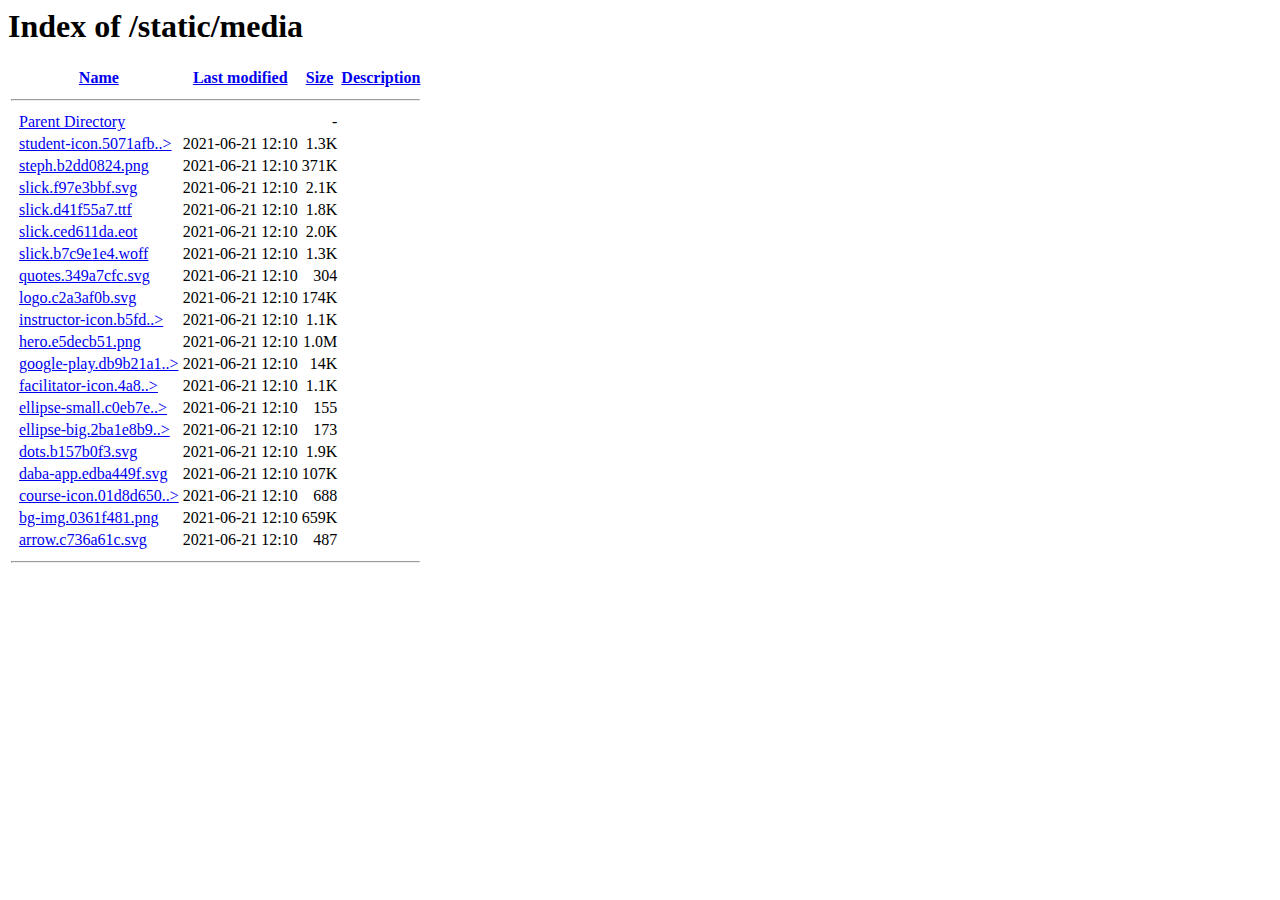
<file: media/indexc052.html>
<!DOCTYPE HTML PUBLIC "-//W3C//DTD HTML 3.2 Final//EN">
<html>
 
<!-- Mirrored from daba.school/static/media/?C=N;O=D by HTTrack Website Copier/3.x [XR&CO'2014], Thu, 08 Jul 2021 14:03:30 GMT -->
<!-- Added by HTTrack --><meta http-equiv="content-type" content="text/html;charset=ISO-8859-1" /><!-- /Added by HTTrack -->
<head>
  <title>Index of /static/media</title>
 </head>
 <body>
<h1>Index of /static/media</h1>
  <table>
   <tr><th valign="top">&nbsp;</th><th><a href="indexb70a.html?C=N;O=A">Name</a></th><th><a href="indexf8a0.html?C=M;O=A">Last modified</a></th><th><a href="indexbfec.html?C=S;O=A">Size</a></th><th><a href="index30b5.html?C=D;O=A">Description</a></th></tr>
   <tr><th colspan="5"><hr></th></tr>
<tr><td valign="top">&nbsp;</td><td><a href="../index.html">Parent Directory</a>       </td><td>&nbsp;</td><td align="right">  - </td><td>&nbsp;</td></tr>
<tr><td valign="top">&nbsp;</td><td><a href="student-icon.5071afb5.svg">student-icon.5071afb..&gt;</a></td><td align="right">2021-06-21 12:10  </td><td align="right">1.3K</td><td>&nbsp;</td></tr>
<tr><td valign="top">&nbsp;</td><td><a href="steph.b2dd0824.png">steph.b2dd0824.png</a>     </td><td align="right">2021-06-21 12:10  </td><td align="right">371K</td><td>&nbsp;</td></tr>
<tr><td valign="top">&nbsp;</td><td><a href="slick.f97e3bbf.svg">slick.f97e3bbf.svg</a>     </td><td align="right">2021-06-21 12:10  </td><td align="right">2.1K</td><td>&nbsp;</td></tr>
<tr><td valign="top">&nbsp;</td><td><a href="slick.d41f55a7.ttf">slick.d41f55a7.ttf</a>     </td><td align="right">2021-06-21 12:10  </td><td align="right">1.8K</td><td>&nbsp;</td></tr>
<tr><td valign="top">&nbsp;</td><td><a href="slick.ced611da.eot">slick.ced611da.eot</a>     </td><td align="right">2021-06-21 12:10  </td><td align="right">2.0K</td><td>&nbsp;</td></tr>
<tr><td valign="top">&nbsp;</td><td><a href="slick.b7c9e1e4.woff">slick.b7c9e1e4.woff</a>    </td><td align="right">2021-06-21 12:10  </td><td align="right">1.3K</td><td>&nbsp;</td></tr>
<tr><td valign="top">&nbsp;</td><td><a href="quotes.349a7cfc.svg">quotes.349a7cfc.svg</a>    </td><td align="right">2021-06-21 12:10  </td><td align="right">304 </td><td>&nbsp;</td></tr>
<tr><td valign="top">&nbsp;</td><td><a href="logo.c2a3af0b.svg">logo.c2a3af0b.svg</a>      </td><td align="right">2021-06-21 12:10  </td><td align="right">174K</td><td>&nbsp;</td></tr>
<tr><td valign="top">&nbsp;</td><td><a href="instructor-icon.b5fdd8d1.svg">instructor-icon.b5fd..&gt;</a></td><td align="right">2021-06-21 12:10  </td><td align="right">1.1K</td><td>&nbsp;</td></tr>
<tr><td valign="top">&nbsp;</td><td><a href="hero.e5decb51.png">hero.e5decb51.png</a>      </td><td align="right">2021-06-21 12:10  </td><td align="right">1.0M</td><td>&nbsp;</td></tr>
<tr><td valign="top">&nbsp;</td><td><a href="google-play.db9b21a1.png">google-play.db9b21a1..&gt;</a></td><td align="right">2021-06-21 12:10  </td><td align="right"> 14K</td><td>&nbsp;</td></tr>
<tr><td valign="top">&nbsp;</td><td><a href="facilitator-icon.4a8b1c36.svg">facilitator-icon.4a8..&gt;</a></td><td align="right">2021-06-21 12:10  </td><td align="right">1.1K</td><td>&nbsp;</td></tr>
<tr><td valign="top">&nbsp;</td><td><a href="ellipse-small.c0eb7e4f.svg">ellipse-small.c0eb7e..&gt;</a></td><td align="right">2021-06-21 12:10  </td><td align="right">155 </td><td>&nbsp;</td></tr>
<tr><td valign="top">&nbsp;</td><td><a href="ellipse-big.2ba1e8b9.svg">ellipse-big.2ba1e8b9..&gt;</a></td><td align="right">2021-06-21 12:10  </td><td align="right">173 </td><td>&nbsp;</td></tr>
<tr><td valign="top">&nbsp;</td><td><a href="dots.b157b0f3.svg">dots.b157b0f3.svg</a>      </td><td align="right">2021-06-21 12:10  </td><td align="right">1.9K</td><td>&nbsp;</td></tr>
<tr><td valign="top">&nbsp;</td><td><a href="daba-app.edba449f.svg">daba-app.edba449f.svg</a>  </td><td align="right">2021-06-21 12:10  </td><td align="right">107K</td><td>&nbsp;</td></tr>
<tr><td valign="top">&nbsp;</td><td><a href="course-icon.01d8d650.svg">course-icon.01d8d650..&gt;</a></td><td align="right">2021-06-21 12:10  </td><td align="right">688 </td><td>&nbsp;</td></tr>
<tr><td valign="top">&nbsp;</td><td><a href="bg-img.0361f481.png">bg-img.0361f481.png</a>    </td><td align="right">2021-06-21 12:10  </td><td align="right">659K</td><td>&nbsp;</td></tr>
<tr><td valign="top">&nbsp;</td><td><a href="arrow.c736a61c.svg">arrow.c736a61c.svg</a>     </td><td align="right">2021-06-21 12:10  </td><td align="right">487 </td><td>&nbsp;</td></tr>
   <tr><th colspan="5"><hr></th></tr>
</table>
</body>
<!-- Mirrored from daba.school/static/media/?C=N;O=D by HTTrack Website Copier/3.x [XR&CO'2014], Thu, 08 Jul 2021 14:03:30 GMT -->
</html>
</file>
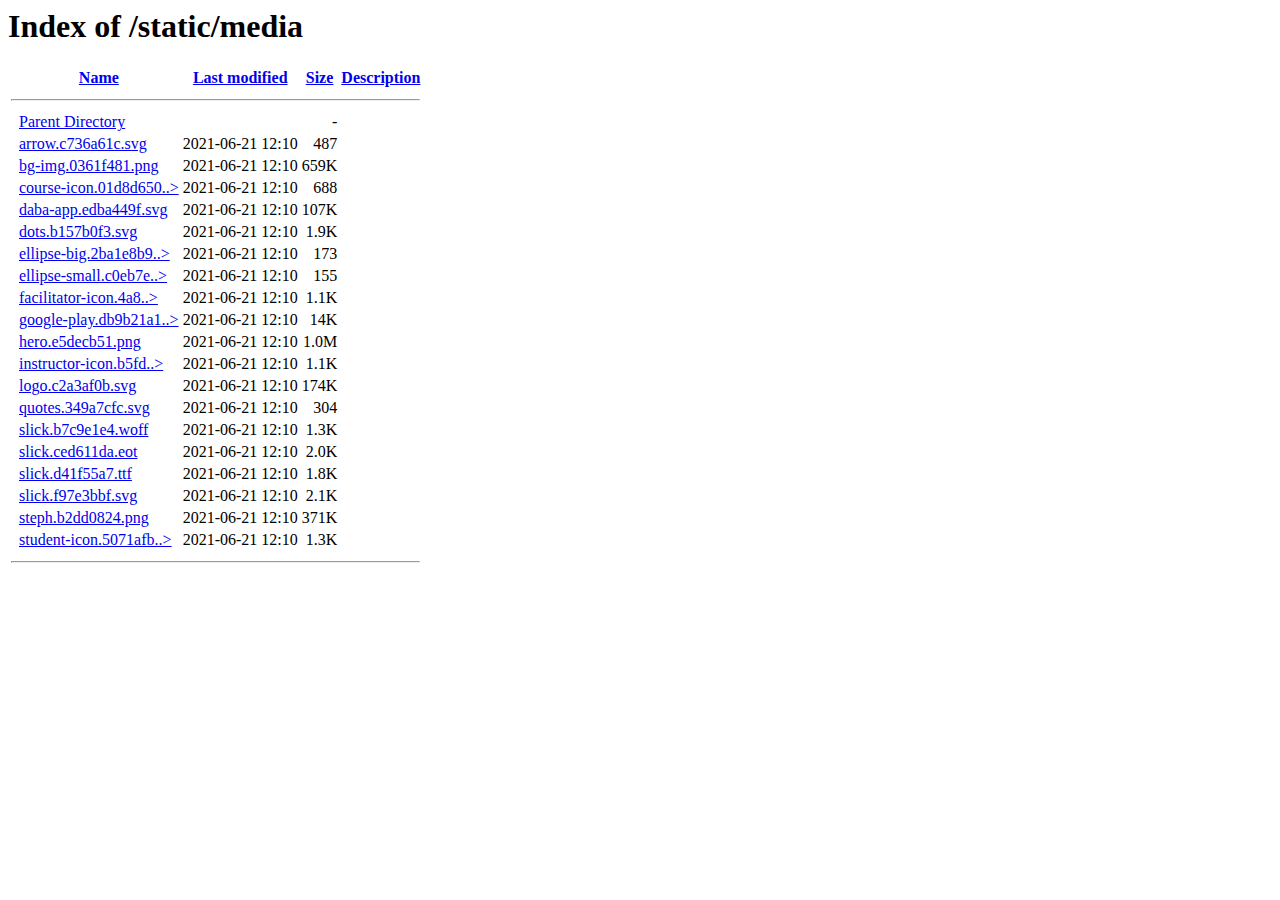
<file: media/indexf8a0.html>
<!DOCTYPE HTML PUBLIC "-//W3C//DTD HTML 3.2 Final//EN">
<html>
 
<!-- Mirrored from daba.school/static/media/?C=M;O=A by HTTrack Website Copier/3.x [XR&CO'2014], Thu, 08 Jul 2021 14:03:30 GMT -->
<!-- Added by HTTrack --><meta http-equiv="content-type" content="text/html;charset=ISO-8859-1" /><!-- /Added by HTTrack -->
<head>
  <title>Index of /static/media</title>
 </head>
 <body>
<h1>Index of /static/media</h1>
  <table>
   <tr><th valign="top">&nbsp;</th><th><a href="indexb70a.html?C=N;O=A">Name</a></th><th><a href="index72c9.html?C=M;O=D">Last modified</a></th><th><a href="indexbfec.html?C=S;O=A">Size</a></th><th><a href="index30b5.html?C=D;O=A">Description</a></th></tr>
   <tr><th colspan="5"><hr></th></tr>
<tr><td valign="top">&nbsp;</td><td><a href="../index.html">Parent Directory</a>       </td><td>&nbsp;</td><td align="right">  - </td><td>&nbsp;</td></tr>
<tr><td valign="top">&nbsp;</td><td><a href="arrow.c736a61c.svg">arrow.c736a61c.svg</a>     </td><td align="right">2021-06-21 12:10  </td><td align="right">487 </td><td>&nbsp;</td></tr>
<tr><td valign="top">&nbsp;</td><td><a href="bg-img.0361f481.png">bg-img.0361f481.png</a>    </td><td align="right">2021-06-21 12:10  </td><td align="right">659K</td><td>&nbsp;</td></tr>
<tr><td valign="top">&nbsp;</td><td><a href="course-icon.01d8d650.svg">course-icon.01d8d650..&gt;</a></td><td align="right">2021-06-21 12:10  </td><td align="right">688 </td><td>&nbsp;</td></tr>
<tr><td valign="top">&nbsp;</td><td><a href="daba-app.edba449f.svg">daba-app.edba449f.svg</a>  </td><td align="right">2021-06-21 12:10  </td><td align="right">107K</td><td>&nbsp;</td></tr>
<tr><td valign="top">&nbsp;</td><td><a href="dots.b157b0f3.svg">dots.b157b0f3.svg</a>      </td><td align="right">2021-06-21 12:10  </td><td align="right">1.9K</td><td>&nbsp;</td></tr>
<tr><td valign="top">&nbsp;</td><td><a href="ellipse-big.2ba1e8b9.svg">ellipse-big.2ba1e8b9..&gt;</a></td><td align="right">2021-06-21 12:10  </td><td align="right">173 </td><td>&nbsp;</td></tr>
<tr><td valign="top">&nbsp;</td><td><a href="ellipse-small.c0eb7e4f.svg">ellipse-small.c0eb7e..&gt;</a></td><td align="right">2021-06-21 12:10  </td><td align="right">155 </td><td>&nbsp;</td></tr>
<tr><td valign="top">&nbsp;</td><td><a href="facilitator-icon.4a8b1c36.svg">facilitator-icon.4a8..&gt;</a></td><td align="right">2021-06-21 12:10  </td><td align="right">1.1K</td><td>&nbsp;</td></tr>
<tr><td valign="top">&nbsp;</td><td><a href="google-play.db9b21a1.png">google-play.db9b21a1..&gt;</a></td><td align="right">2021-06-21 12:10  </td><td align="right"> 14K</td><td>&nbsp;</td></tr>
<tr><td valign="top">&nbsp;</td><td><a href="hero.e5decb51.png">hero.e5decb51.png</a>      </td><td align="right">2021-06-21 12:10  </td><td align="right">1.0M</td><td>&nbsp;</td></tr>
<tr><td valign="top">&nbsp;</td><td><a href="instructor-icon.b5fdd8d1.svg">instructor-icon.b5fd..&gt;</a></td><td align="right">2021-06-21 12:10  </td><td align="right">1.1K</td><td>&nbsp;</td></tr>
<tr><td valign="top">&nbsp;</td><td><a href="logo.c2a3af0b.svg">logo.c2a3af0b.svg</a>      </td><td align="right">2021-06-21 12:10  </td><td align="right">174K</td><td>&nbsp;</td></tr>
<tr><td valign="top">&nbsp;</td><td><a href="quotes.349a7cfc.svg">quotes.349a7cfc.svg</a>    </td><td align="right">2021-06-21 12:10  </td><td align="right">304 </td><td>&nbsp;</td></tr>
<tr><td valign="top">&nbsp;</td><td><a href="slick.b7c9e1e4.woff">slick.b7c9e1e4.woff</a>    </td><td align="right">2021-06-21 12:10  </td><td align="right">1.3K</td><td>&nbsp;</td></tr>
<tr><td valign="top">&nbsp;</td><td><a href="slick.ced611da.eot">slick.ced611da.eot</a>     </td><td align="right">2021-06-21 12:10  </td><td align="right">2.0K</td><td>&nbsp;</td></tr>
<tr><td valign="top">&nbsp;</td><td><a href="slick.d41f55a7.ttf">slick.d41f55a7.ttf</a>     </td><td align="right">2021-06-21 12:10  </td><td align="right">1.8K</td><td>&nbsp;</td></tr>
<tr><td valign="top">&nbsp;</td><td><a href="slick.f97e3bbf.svg">slick.f97e3bbf.svg</a>     </td><td align="right">2021-06-21 12:10  </td><td align="right">2.1K</td><td>&nbsp;</td></tr>
<tr><td valign="top">&nbsp;</td><td><a href="steph.b2dd0824.png">steph.b2dd0824.png</a>     </td><td align="right">2021-06-21 12:10  </td><td align="right">371K</td><td>&nbsp;</td></tr>
<tr><td valign="top">&nbsp;</td><td><a href="student-icon.5071afb5.svg">student-icon.5071afb..&gt;</a></td><td align="right">2021-06-21 12:10  </td><td align="right">1.3K</td><td>&nbsp;</td></tr>
   <tr><th colspan="5"><hr></th></tr>
</table>
</body>
<!-- Mirrored from daba.school/static/media/?C=M;O=A by HTTrack Website Copier/3.x [XR&CO'2014], Thu, 08 Jul 2021 14:03:30 GMT -->
</html>
</file>
